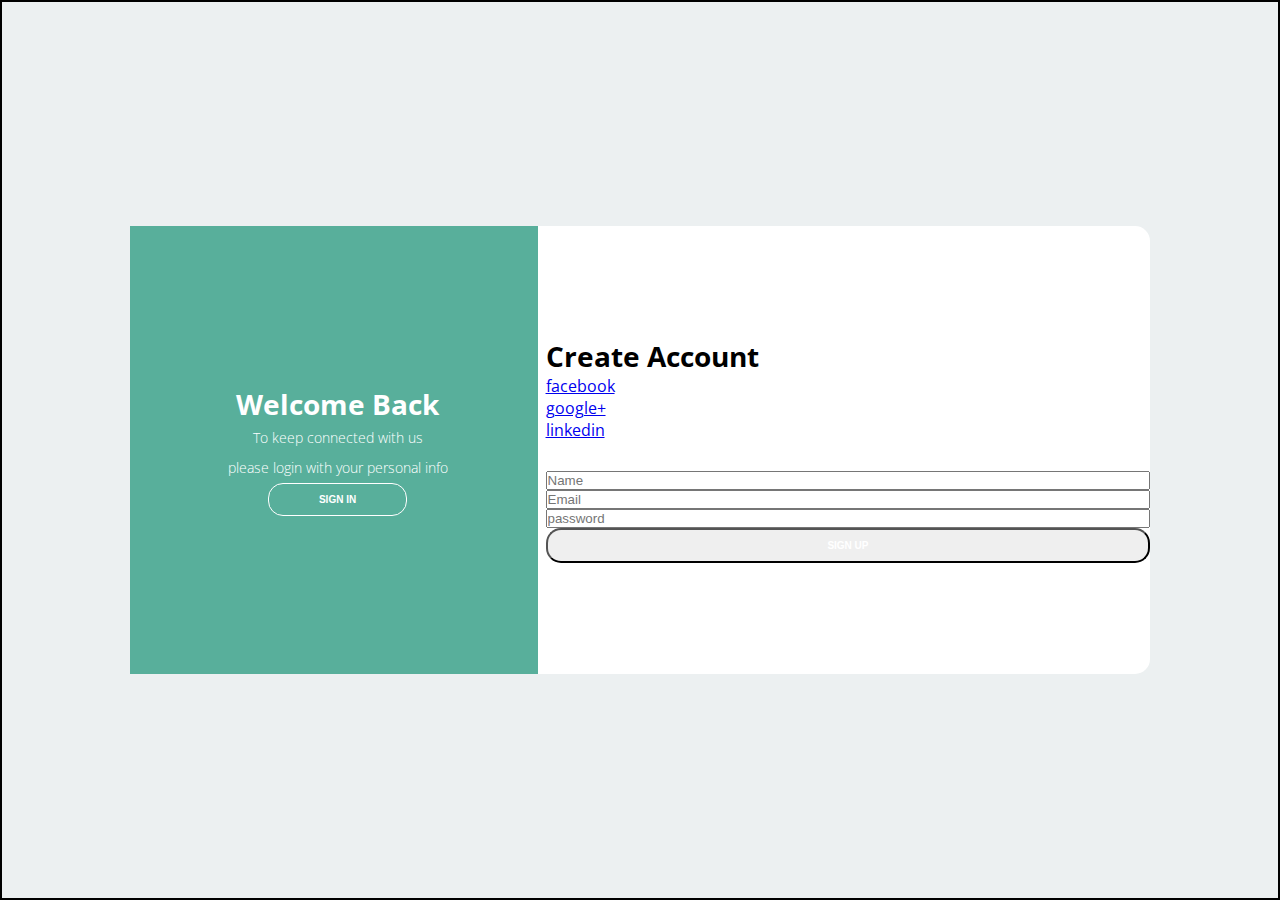
<file: LOGIN/index.html>
<!DOCTYPE html>
<html lang="pt-br">
<head>
    <meta charset="UTF-8">
    <meta name="viewport" content="width=device.width, initial-scale=1.0">
    <meta http-equiv="X-UA.Compatible" content="ie=edge">
    <title>Login</title>
    <link rel="stylesheet" href="css/style.css">
</head>
<body>
    <div class="container">
        <div class="content first-content">
            <div class="first-column">
                <h2 class="title title-primary">welcome back</h2>
                <p class="description">To keep connected with us</p>
                <p class="description">please login with your personal info</p>
                <button class="btn btn-primary">sign in</button>
            </div>
            <div class="second-column">
                <h2 class="title">create account</h2>
                <div class="social media">
                    <ul class="list-social-media">
                        <li><a href="#">facebook</a></li>
                        <li><a href="#">google+</a></li>
                        <li><a href="#">linkedin</a></li>
                    </ul>
                </div>
                <p class="description">or use your email for registration:</p>
                <form class="form">
                    <input type="text" placeholder="Name">
                    <input type="email" placeholder="Email">
                    <input type="password" placeholder="password">
                    <button class="btn">sign up</button>
                </form>
            </div>

        </div>
        <div class="content second-content">

            <div class="first-column">
                <h2 class="title">hello, friend</h2>
                <p class="description">Enter your personal details</p>
                <p class="description">and start journey with us</p>
                <button class="btn">sign up</button>
            </div>
            <div class="second-column">
                <h2 class="title">sign in to developer</h2>
                <div class="social media">
                    <ul>
                        <li><a href="#">facebook</a></li>
                        <li><a href="#">google+</a></li>
                        <li><a href="#">linkedin</a></li>
                    </ul>
                </div>
                <p class="description">or use your email for registration:</p>
                <form class="form">
                    <input type="email" placeholder="Email">
                    <input type="password" placeholder="password">
                    <a href="#">forgot your password?</a>
                    <button class="btn">sign in</button>
                </form>
            </div>

        </div>
    </div>
</div>
</body>
</html>
</file>
<file: LOGIN/css/style.css>
@import url('https://fonts.googleapis.com/css2?family=Open+Sans:ital,wght@0,300..800;1,300..800&family=Ubuntu:ital,wght@0,300;0,400;0,500;0,700;1,300;1,400;1,500;1,700&display=swap');
*{
    margin: 0;
    padding: 0;
    box-sizing: border-box;
}
body{
    font-family: "Open Sans", sans-serif;
}
.container{
    display: flex;
    border: 2px solid;
    justify-content: center;
    align-items: center;
    height: 100vh;
    background-color: #ecf0f1;
}
.content{
    background-color: #fff;
    border-radius: 15px;
    width: 80%;
    height: 50%;
    display: flex;
    justify-content: space-between;
    align-items: center;
    position: relative;
}
.content::before{
    content: "";
    position:absolute;
    background-color: #58af9b;
    width: 40%;
    height: 100%;

}
.title{
    font-size: 28px;
    font-weight: bold;
    text-transform: capitalize;
}
.title-primary{
    color: #fff;
}
.description{
    font-size: 14px;
    font-weight: 300;
    color: #fff;
    line-height: 30px;
}
.btn{
    border-radius: 15px;
    text-transform: uppercase;
    color: #fff;
    font-size: 10px;
    padding: 10px 50px;
    cursor: pointer;
    font-weight: bold;
}
.btn-primary{
    background-color: transparent;
    border: 1px solid #fff;
}
.btn-primary:hover{
    background-color: #fff;
    color: #58af9b;
}
.first-content{
    display: flex;
}
.first-column{
    text-align: center;
    flex: 1 0 auto;
    z-index: 10;
}
.second-column{
    flex: 2 0 auto;
}
.list-social-midia{
    display: flex;
}
.form{
    display: flex;
    flex-direction: column;
}

.second-content{
    position: absolute;
    display: none;
}
</file>
